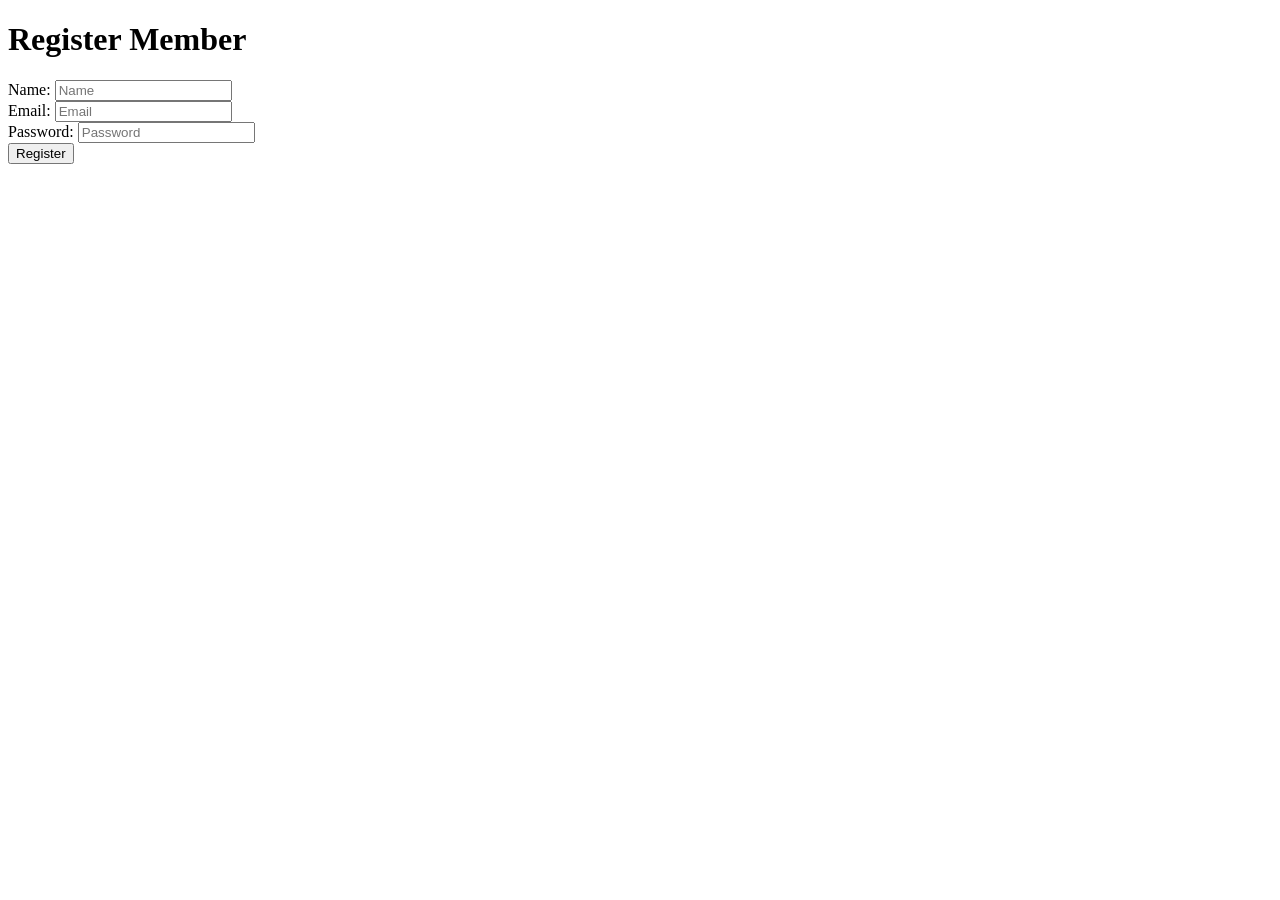
<file: register.html>
<!DOCTYPE html>
<html>
<head><title>Register Member</title></head>
<body>
<h1>Register Member</h1>
<form method="POST">
Name: <input type="text" name="name" placeholder="Name" required><br>
Email: <input type="email" name="email" placeholder="Email" required><br>
Password: <input type="password" name="password" placeholder="Password" required><br>
<button type="submit">Register</button>
</form>
</body>
</html>
</file>
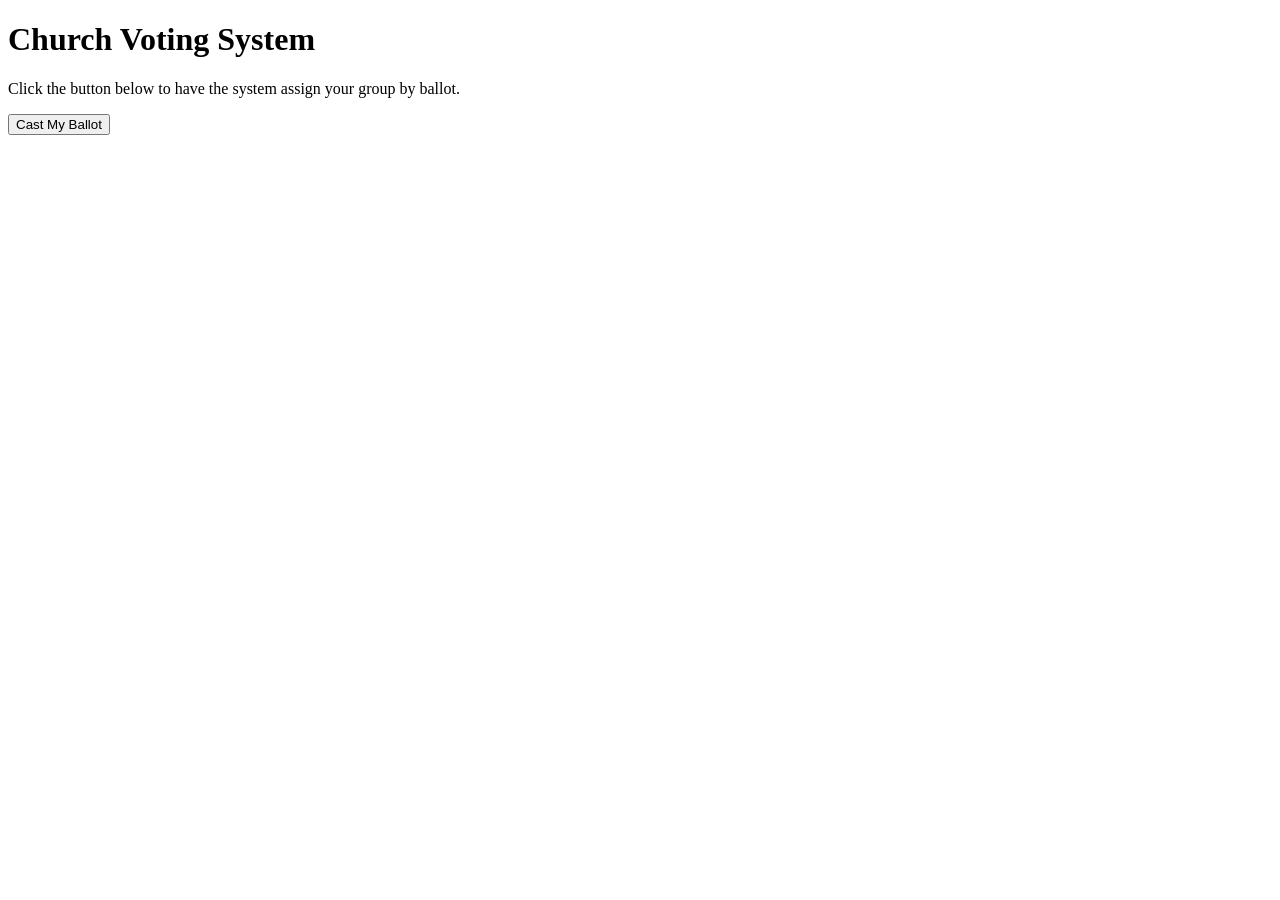
<file: vote.html>
<!DOCTYPE html>
<html>
<body>
    <h1>Church Voting System</h1>
    <p>Click the button below to have the system assign your group by ballot.</p>
    <form action="/submit_ballot" method="POST">
      <button type="submit">Cast My Ballot</button>
</form>
    </form>
</body>
</html>
</file>
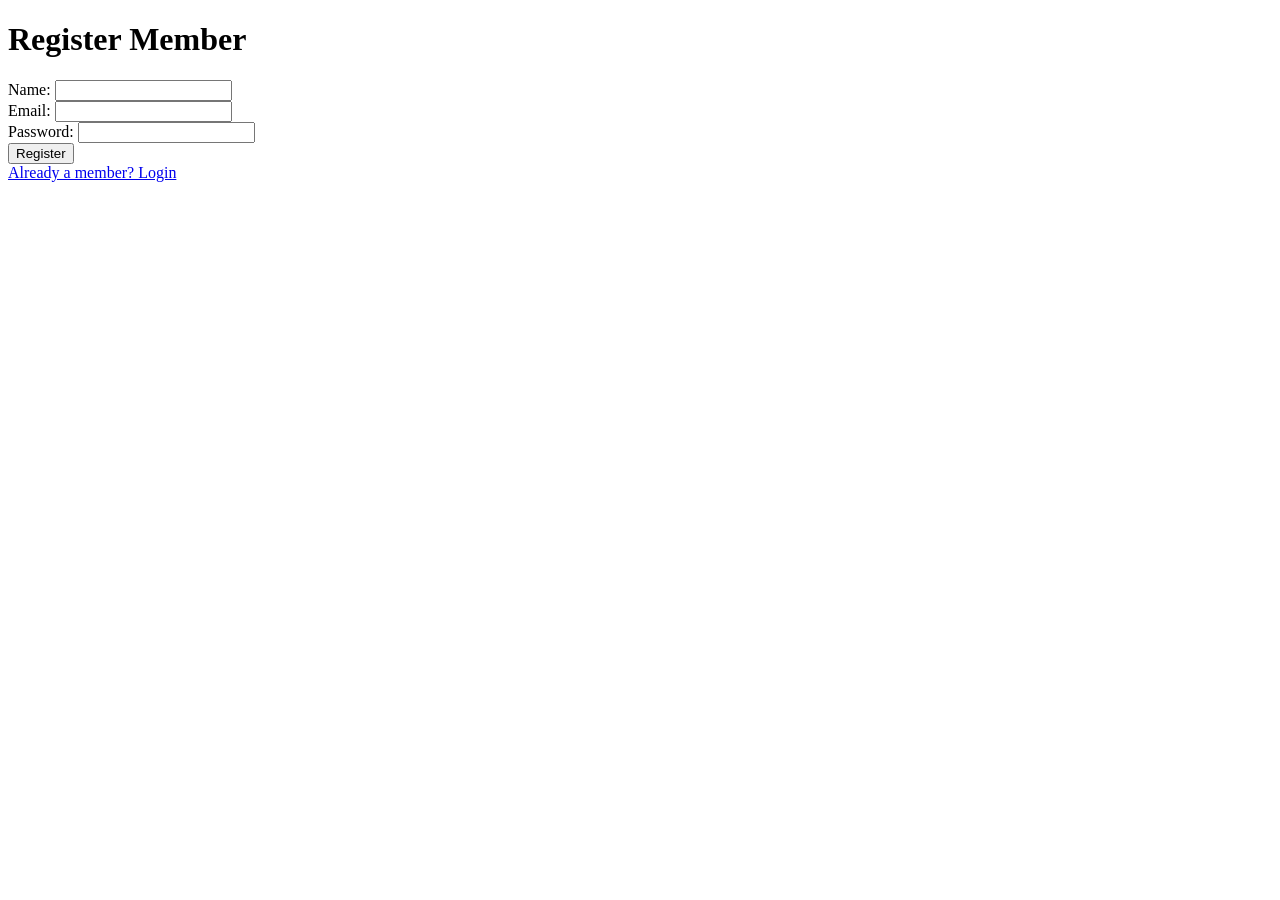
<file: templates/register.html>
<!DOCTYPE html>
<html>
<head><title>Register Member</title></head>
<body>
<h1>Register Member</h1>
<form method="POST">
Name: <input type="text" name="name" required><br>
Email: <input type="email" name="email" required><br>
Password: <input type="password" name="password" required><br>
<button type="submit">Register</button>
</form>
<a href="/login">Already a member? Login</a>
</body>
</html>
</file>
